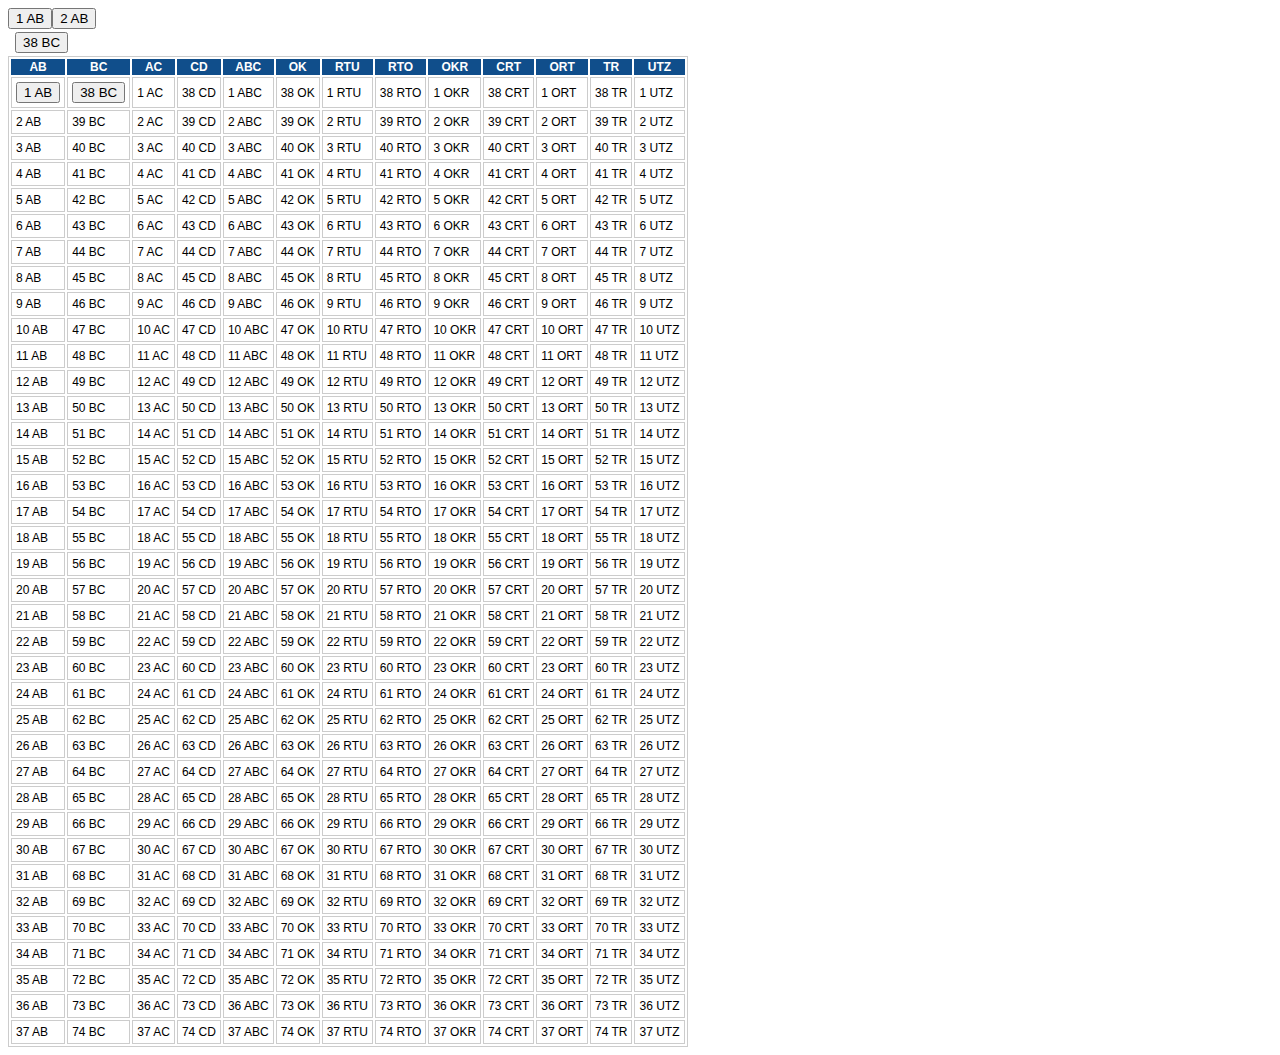
<file: index.html>
<!DOCTYPE html>
<html>
<head><meta charset=""UTF-8>
<title>Psychotest</title></head>
<body>
<table>
<td></td>
    <button type="button" name="clicked_btn" value="1AB" method="GET">1 AB</button>

    <form action="" method="GET">
        <button type="submit" name="clicked_btn" value="2AB">2 AB</button>
    </form>
</td>
<td>
    <form action="" method="GET">
        <button type="submit" name="clicked_btn" value="38BC">38 BC</button>
    </form>
</td>
</table>

<style type="text/css">
	table.tableizer-table {
		font-size: 12px;
		border: 1px solid #CCC;
		font-family: Arial, Helvetica, sans-serif;
	}
	.tableizer-table td {
		padding: 4px;
		margin: 3px;
		border: 1px solid #CCC;
	}
	.tableizer-table th {
		background-color: #104E8B;
		color: #FFF;
		font-weight: bold;
	}
</style>
<table class="tableizer-table">
<thead><tr class="tableizer-firstrow"><th>AB</th><th>BC</th><th>AC</th><th>CD</th><th>ABC</th><th>OK</th><th>RTU</th><th>RTO</th><th>OKR</th><th>CRT</th><th>ORT</th><th>TR</th><th>UTZ</th></tr></thead><tbody>
 <tr><td><form action="" method="GET"><button type="submit" name="clicked_btn" value="1AB">1 AB</button></form></td><td><form action="" method="GET"><button type="submit" name="clicked_btn" value="38BC">38 BC</button></form></td><td>1 AC</td><td>38 CD</td><td>1 ABC</td><td>38 OK</td><td>1 RTU</td><td>38 RTO</td><td>1 OKR</td><td>38 CRT</td><td>1 ORT</td><td>38 TR </td><td>1 UTZ</td></tr>
 <tr><td>2 AB</td><td>39 BC</td><td>2 AC</td><td>39 CD</td><td>2 ABC</td><td>39 OK</td><td>2 RTU</td><td>39 RTO</td><td>2 OKR</td><td>39 CRT</td><td>2 ORT</td><td>39 TR</td><td>2 UTZ</td></tr>
 <tr><td>3 AB</td><td>40 BC</td><td>3 AC</td><td>40 CD</td><td>3 ABC</td><td>40 OK</td><td>3 RTU</td><td>40 RTO</td><td>3 OKR</td><td>40 CRT</td><td>3 ORT</td><td>40 TR </td><td>3 UTZ</td></tr>
 <tr><td>4 AB</td><td>41 BC</td><td>4 AC</td><td>41 CD</td><td>4 ABC</td><td>41 OK</td><td>4 RTU</td><td>41 RTO</td><td>4 OKR</td><td>41 CRT</td><td>4 ORT</td><td>41 TR </td><td>4 UTZ</td></tr>
 <tr><td>5 AB</td><td>42 BC</td><td>5 AC</td><td>42 CD</td><td>5 ABC</td><td>42 OK</td><td>5 RTU</td><td>42 RTO</td><td>5 OKR</td><td>42 CRT</td><td>5 ORT</td><td>42 TR </td><td>5 UTZ</td></tr>
 <tr><td>6 AB</td><td>43 BC</td><td>6 AC</td><td>43 CD</td><td>6 ABC</td><td>43 OK</td><td>6 RTU</td><td>43 RTO</td><td>6 OKR</td><td>43 CRT</td><td>6 ORT</td><td>43 TR </td><td>6 UTZ</td></tr>
 <tr><td>7 AB</td><td>44 BC</td><td>7 AC</td><td>44 CD</td><td>7 ABC</td><td>44 OK</td><td>7 RTU</td><td>44 RTO</td><td>7 OKR</td><td>44 CRT</td><td>7 ORT</td><td>44 TR </td><td>7 UTZ</td></tr>
 <tr><td>8 AB</td><td>45 BC</td><td>8 AC</td><td>45 CD</td><td>8 ABC</td><td>45 OK</td><td>8 RTU</td><td>45 RTO</td><td>8 OKR</td><td>45 CRT</td><td>8 ORT</td><td>45 TR </td><td>8 UTZ</td></tr>
 <tr><td>9 AB</td><td>46 BC</td><td>9 AC</td><td>46 CD</td><td>9 ABC</td><td>46 OK</td><td>9 RTU</td><td>46 RTO</td><td>9 OKR</td><td>46 CRT</td><td>9 ORT</td><td>46 TR </td><td>9 UTZ</td></tr>
 <tr><td>10 AB</td><td>47 BC</td><td>10 AC</td><td>47 CD</td><td>10 ABC</td><td>47 OK</td><td>10 RTU</td><td>47 RTO</td><td>10 OKR</td><td>47 CRT</td><td>10 ORT</td><td>47 TR </td><td>10 UTZ</td></tr>
 <tr><td>11 AB</td><td>48 BC</td><td>11 AC</td><td>48 CD</td><td>11 ABC</td><td>48 OK</td><td>11 RTU</td><td>48 RTO</td><td>11 OKR</td><td>48 CRT</td><td>11 ORT</td><td>48 TR </td><td>11 UTZ</td></tr>
 <tr><td>12 AB</td><td>49 BC</td><td>12 AC</td><td>49 CD</td><td>12 ABC</td><td>49 OK</td><td>12 RTU</td><td>49 RTO</td><td>12 OKR</td><td>49 CRT</td><td>12 ORT</td><td>49 TR </td><td>12 UTZ</td></tr>
 <tr><td>13 AB</td><td>50 BC</td><td>13 AC</td><td>50 CD</td><td>13 ABC</td><td>50 OK</td><td>13 RTU</td><td>50 RTO</td><td>13 OKR</td><td>50 CRT</td><td>13 ORT</td><td>50 TR </td><td>13 UTZ</td></tr>
 <tr><td>14 AB</td><td>51 BC</td><td>14 AC</td><td>51 CD</td><td>14 ABC</td><td>51 OK</td><td>14 RTU</td><td>51 RTO</td><td>14 OKR</td><td>51 CRT</td><td>14 ORT</td><td>51 TR </td><td>14 UTZ</td></tr>
 <tr><td>15 AB</td><td>52 BC</td><td>15 AC</td><td>52 CD</td><td>15 ABC</td><td>52 OK</td><td>15 RTU</td><td>52 RTO</td><td>15 OKR</td><td>52 CRT</td><td>15 ORT</td><td>52 TR </td><td>15 UTZ</td></tr>
 <tr><td>16 AB</td><td>53 BC</td><td>16 AC</td><td>53 CD</td><td>16 ABC</td><td>53 OK</td><td>16 RTU</td><td>53 RTO</td><td>16 OKR</td><td>53 CRT</td><td>16 ORT</td><td>53 TR </td><td>16 UTZ</td></tr>
 <tr><td>17 AB</td><td>54 BC</td><td>17 AC</td><td>54 CD</td><td>17 ABC</td><td>54 OK</td><td>17 RTU</td><td>54 RTO</td><td>17 OKR</td><td>54 CRT</td><td>17 ORT</td><td>54 TR </td><td>17 UTZ</td></tr>
 <tr><td>18 AB</td><td>55 BC</td><td>18 AC</td><td>55 CD</td><td>18 ABC</td><td>55 OK</td><td>18 RTU</td><td>55 RTO</td><td>18 OKR</td><td>55 CRT</td><td>18 ORT</td><td>55 TR </td><td>18 UTZ</td></tr>
 <tr><td>19 AB</td><td>56 BC</td><td>19 AC</td><td>56 CD</td><td>19 ABC</td><td>56 OK</td><td>19 RTU</td><td>56 RTO</td><td>19 OKR</td><td>56 CRT</td><td>19 ORT</td><td>56 TR </td><td>19 UTZ</td></tr>
 <tr><td>20 AB</td><td>57 BC</td><td>20 AC</td><td>57 CD</td><td>20 ABC</td><td>57 OK</td><td>20 RTU</td><td>57 RTO</td><td>20 OKR</td><td>57 CRT</td><td>20 ORT</td><td>57 TR </td><td>20 UTZ</td></tr>
 <tr><td>21 AB</td><td>58 BC</td><td>21 AC</td><td>58 CD</td><td>21 ABC</td><td>58 OK</td><td>21 RTU</td><td>58 RTO</td><td>21 OKR</td><td>58 CRT</td><td>21 ORT</td><td>58 TR </td><td>21 UTZ</td></tr>
 <tr><td>22 AB</td><td>59 BC</td><td>22 AC</td><td>59 CD</td><td>22 ABC</td><td>59 OK</td><td>22 RTU</td><td>59 RTO</td><td>22 OKR</td><td>59 CRT</td><td>22 ORT</td><td>59 TR </td><td>22 UTZ</td></tr>
 <tr><td>23 AB</td><td>60 BC</td><td>23 AC</td><td>60 CD</td><td>23 ABC</td><td>60 OK</td><td>23 RTU</td><td>60 RTO</td><td>23 OKR</td><td>60 CRT</td><td>23 ORT</td><td>60 TR </td><td>23 UTZ</td></tr>
 <tr><td>24 AB</td><td>61 BC</td><td>24 AC</td><td>61 CD</td><td>24 ABC</td><td>61 OK</td><td>24 RTU</td><td>61 RTO</td><td>24 OKR</td><td>61 CRT</td><td>24 ORT</td><td>61 TR </td><td>24 UTZ</td></tr>
 <tr><td>25 AB</td><td>62 BC</td><td>25 AC</td><td>62 CD</td><td>25 ABC</td><td>62 OK</td><td>25 RTU</td><td>62 RTO</td><td>25 OKR</td><td>62 CRT</td><td>25 ORT</td><td>62 TR </td><td>25 UTZ</td></tr>
 <tr><td>26 AB</td><td>63 BC</td><td>26 AC</td><td>63 CD</td><td>26 ABC</td><td>63 OK</td><td>26 RTU</td><td>63 RTO</td><td>26 OKR</td><td>63 CRT</td><td>26 ORT</td><td>63 TR </td><td>26 UTZ</td></tr>
 <tr><td>27 AB</td><td>64 BC</td><td>27 AC</td><td>64 CD</td><td>27 ABC</td><td>64 OK</td><td>27 RTU</td><td>64 RTO</td><td>27 OKR</td><td>64 CRT</td><td>27 ORT</td><td>64 TR </td><td>27 UTZ</td></tr>
 <tr><td>28 AB</td><td>65 BC</td><td>28 AC</td><td>65 CD</td><td>28 ABC</td><td>65 OK</td><td>28 RTU</td><td>65 RTO</td><td>28 OKR</td><td>65 CRT</td><td>28 ORT</td><td>65 TR </td><td>28 UTZ</td></tr>
 <tr><td>29 AB</td><td>66 BC</td><td>29 AC</td><td>66 CD</td><td>29 ABC</td><td>66 OK</td><td>29 RTU</td><td>66 RTO</td><td>29 OKR</td><td>66 CRT</td><td>29 ORT</td><td>66 TR </td><td>29 UTZ</td></tr>
 <tr><td>30 AB</td><td>67 BC</td><td>30 AC</td><td>67 CD</td><td>30 ABC</td><td>67 OK</td><td>30 RTU</td><td>67 RTO</td><td>30 OKR</td><td>67 CRT</td><td>30 ORT</td><td>67 TR </td><td>30 UTZ</td></tr>
 <tr><td>31 AB</td><td>68 BC</td><td>31 AC</td><td>68 CD</td><td>31 ABC</td><td>68 OK</td><td>31 RTU</td><td>68 RTO</td><td>31 OKR</td><td>68 CRT</td><td>31 ORT</td><td>68 TR </td><td>31 UTZ</td></tr>
 <tr><td>32 AB</td><td>69 BC</td><td>32 AC</td><td>69 CD</td><td>32 ABC</td><td>69 OK</td><td>32 RTU</td><td>69 RTO</td><td>32 OKR</td><td>69 CRT</td><td>32 ORT</td><td>69 TR </td><td>32 UTZ</td></tr>
 <tr><td>33 AB</td><td>70 BC</td><td>33 AC</td><td>70 CD</td><td>33 ABC</td><td>70 OK</td><td>33 RTU</td><td>70 RTO</td><td>33 OKR</td><td>70 CRT</td><td>33 ORT</td><td>70 TR </td><td>33 UTZ</td></tr>
 <tr><td>34 AB</td><td>71 BC</td><td>34 AC</td><td>71 CD</td><td>34 ABC</td><td>71 OK</td><td>34 RTU</td><td>71 RTO</td><td>34 OKR</td><td>71 CRT</td><td>34 ORT</td><td>71 TR </td><td>34 UTZ</td></tr>
 <tr><td>35 AB</td><td>72 BC</td><td>35 AC</td><td>72 CD</td><td>35 ABC</td><td>72 OK</td><td>35 RTU</td><td>72 RTO</td><td>35 OKR</td><td>72 CRT</td><td>35 ORT</td><td>72 TR </td><td>35 UTZ</td></tr>
 <tr><td>36 AB</td><td>73 BC</td><td>36 AC</td><td>73 CD</td><td>36 ABC</td><td>73 OK</td><td>36 RTU</td><td>73 RTO</td><td>36 OKR</td><td>73 CRT</td><td>36 ORT</td><td>73 TR </td><td>36 UTZ</td></tr>
 <tr><td>37 AB</td><td>74 BC</td><td>37 AC</td><td>74 CD</td><td>37 ABC</td><td>74 OK</td><td>37 RTU</td><td>74 RTO</td><td>37 OKR</td><td>74 CRT</td><td>37 ORT</td><td>74 TR </td><td>37 UTZ</td></tr>
</tbody></table>
</body>
</html>
</file>
